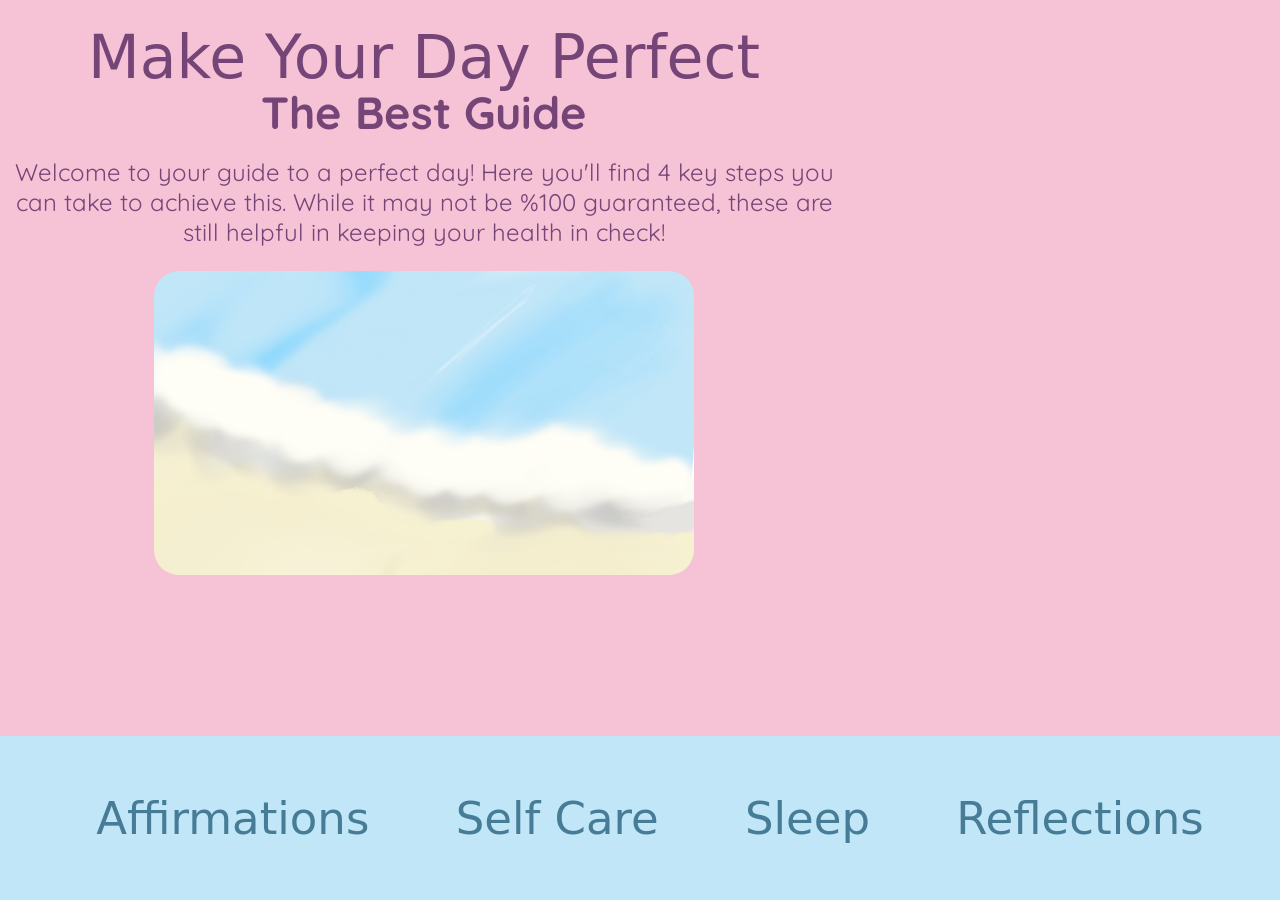
<file: index.html>
<!doctype html>
<html lang="en">
    <head>
        <meta charset="UTF-8">
        <meta name="viewport" content="width=device-width, initial-scale=1.0">
        <link rel="stylesheet" href="style.css">
        <link rel="preconnect" href="https://fonts.googleapis.com">
        <link rel="preconnect" href="https://fonts.gstatic.com" crossorigin>
        <link href="https://fonts.googleapis.com/css2?family=Chewy&family=Quicksand:wght@300..700&display=swap" rel="stylesheet">
        <title>Make Your Day Perfect</title>
        <style>
            img {
                width: 65%;
                height: auto;
                border-radius: 25px;
            }
        </style>
    </head>
    <body>
        <div class="main">
        <header>
            <h1>Make Your Day Perfect</h1>
            <h2>The Best Guide</h2>
        </header>
        <main>
            <p>Welcome to your guide to a perfect day! Here you'll find 4 key steps you can take to achieve this. While it may not be %100 guaranteed, these are still helpful in keeping your health in check!</p>
            <div>
               <img src="perfectdayimg/home.png" alt="home page beach image">
            </div>
        </main>
        </div>
        <div class="corner-container">
        <iframe class="corner-iframe" data-testid="embed-iframe" style="border-radius:12px" src="https://open.spotify.com/embed/playlist/37i9dQZF1DX4t95PAs1EpY?utm_source=generator&si=6d91c65aa2534ec0" width="33%" height="200" frameBorder="0" allowfullscreen="" allow="autoplay; clipboard-write; encrypted-media; fullscreen; picture-in-picture" loading="lazy"></iframe>
         </div>
        <footer>
            <a href="affirmation.html">Affirmations</a>
            <a href="selfcare.html">Self Care</a>
            <a href="sleep.html">Sleep</a>
            <a href="reflection.html">Reflections</a>
        </footer>
    </body>
</html>
</file>
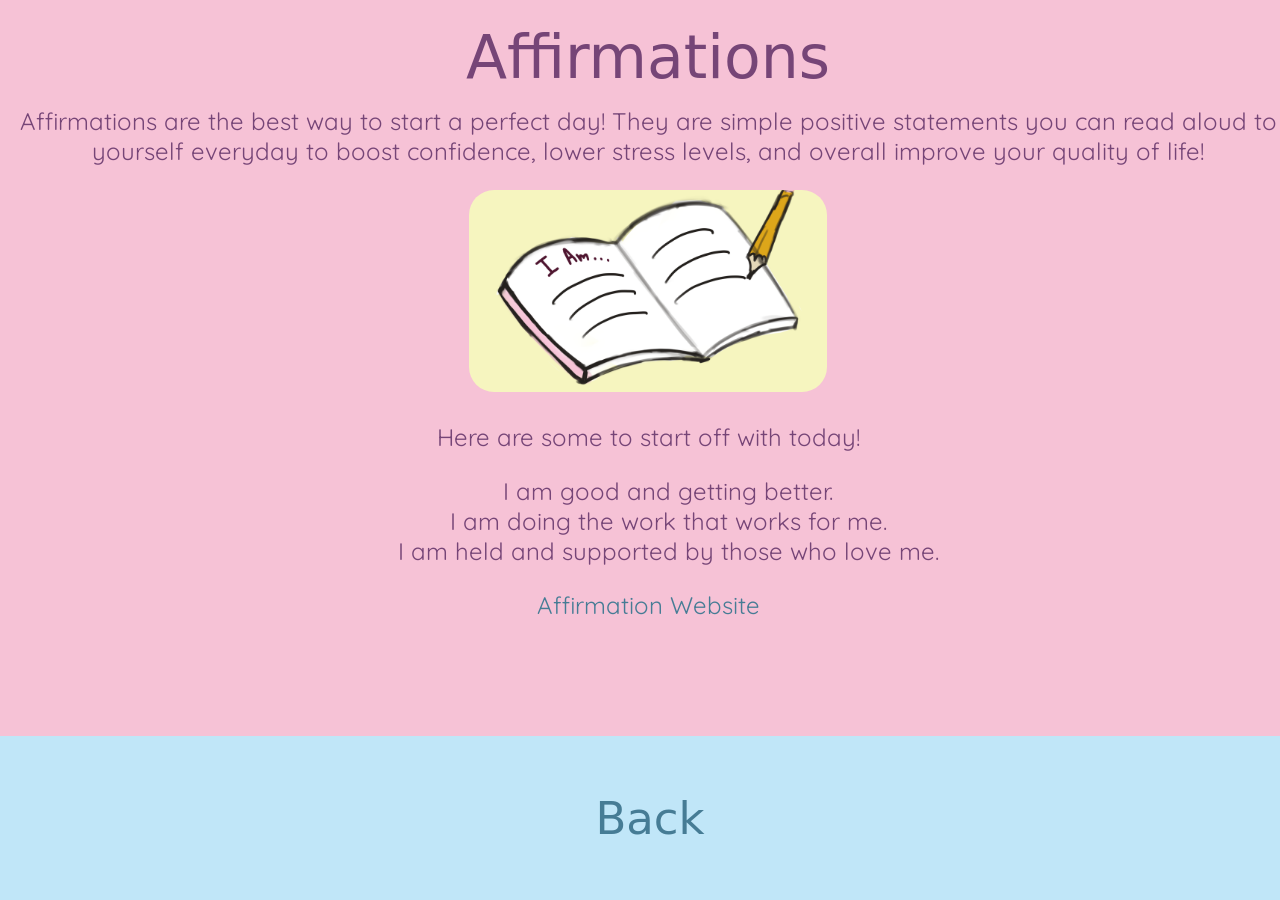
<file: affirmation.html>
<!doctype html>
<html lang="en">
    <head>
        <meta charset="UTF-8">
        <meta name="viewport" content="width=device-width, initial-scale=1.0">
        <link rel="stylesheet" href="style.css">
         <link rel="preconnect" href="https://fonts.googleapis.com">
        <link rel="preconnect" href="https://fonts.gstatic.com" crossorigin>
        <link href="https://fonts.googleapis.com/css2?family=Chewy&family=Quicksand:wght@300..700&display=swap" rel="stylesheet">
        <title>Affirmation</title>
    </head>
    <body>
        <header>
            <h1>Affirmations</h1>
        </header>
        <main>
            <p>Affirmations are the best way to start a perfect day! They are simple positive statements you can read aloud to yourself everyday to boost confidence, lower stress levels, and overall improve your quality of life!</p>
            <div>
               <img src="perfectdayimg/Affirmations.png" alt="affirmation image">
            </div>
            <p>Here are some to start off with today!
                <ol>
                    <li>I am good and getting better.</li>
                    <li> I am doing the work that works for me.</li>
                    <li>I am held and supported by those who love me.</li>
                </ol>
            <a href="https://www.thegoodtrade.com/features/positive-affirmations-morning-routine/" target="_blank">Affirmation Website</a>
            </p>
        </main>
        <footer>
            <a href="index.html">Back</a>
        </footer>
    </body>
</html>
</file>
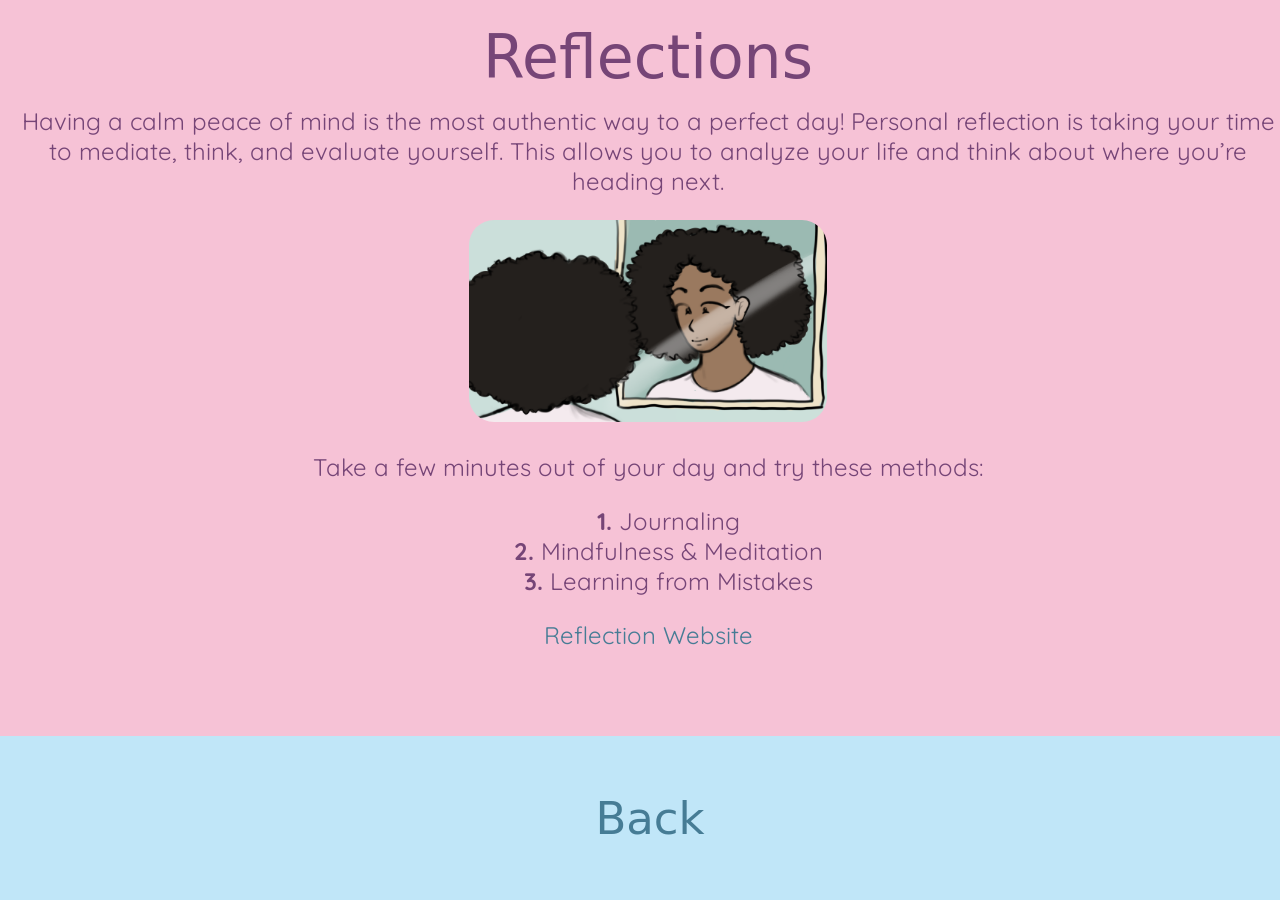
<file: reflection.html>
<!doctype html>
<html lang="en">
    <head>
        <meta charset="UTF-8">
        <meta name="viewport" content="width=device-width, initial-scale=1.0">
        <link rel="stylesheet" href="style.css">
         <link rel="preconnect" href="https://fonts.googleapis.com">
        <link rel="preconnect" href="https://fonts.gstatic.com" crossorigin>
        <link href="https://fonts.googleapis.com/css2?family=Chewy&family=Quicksand:wght@300..700&display=swap" rel="stylesheet">
        <title>Reflections</title>
    </head>
     <body>
        <header>
            <h1>Reflections</h1>
        </header>
        <main>
            <p>Having a calm peace of mind is the most authentic way to a perfect day! Personal reflection is taking your time to mediate, think, and evaluate yourself. This allows you to analyze your life and think about where you’re heading next.</p>
            <div>
               <img src="perfectdayimg/Reflections.png" alt="reflection image">
            </div>
            <p> Take a few minutes out of your day and try these methods:
                <ol>
                    <li><b>1.</b> Journaling</li>
                    <li><b>2.</b> Mindfulness & Meditation</li>
                    <li><b>3.</b> Learning from Mistakes</li>
                </ol>
                <a href="https://www.dailymotivation.site/affirmations/" target="_blank">Reflection Website</a>
            </p>
        </main>
        <footer>
            <a href="index.html">Back</a>
        </footer>
    </body>
</html>
</file>
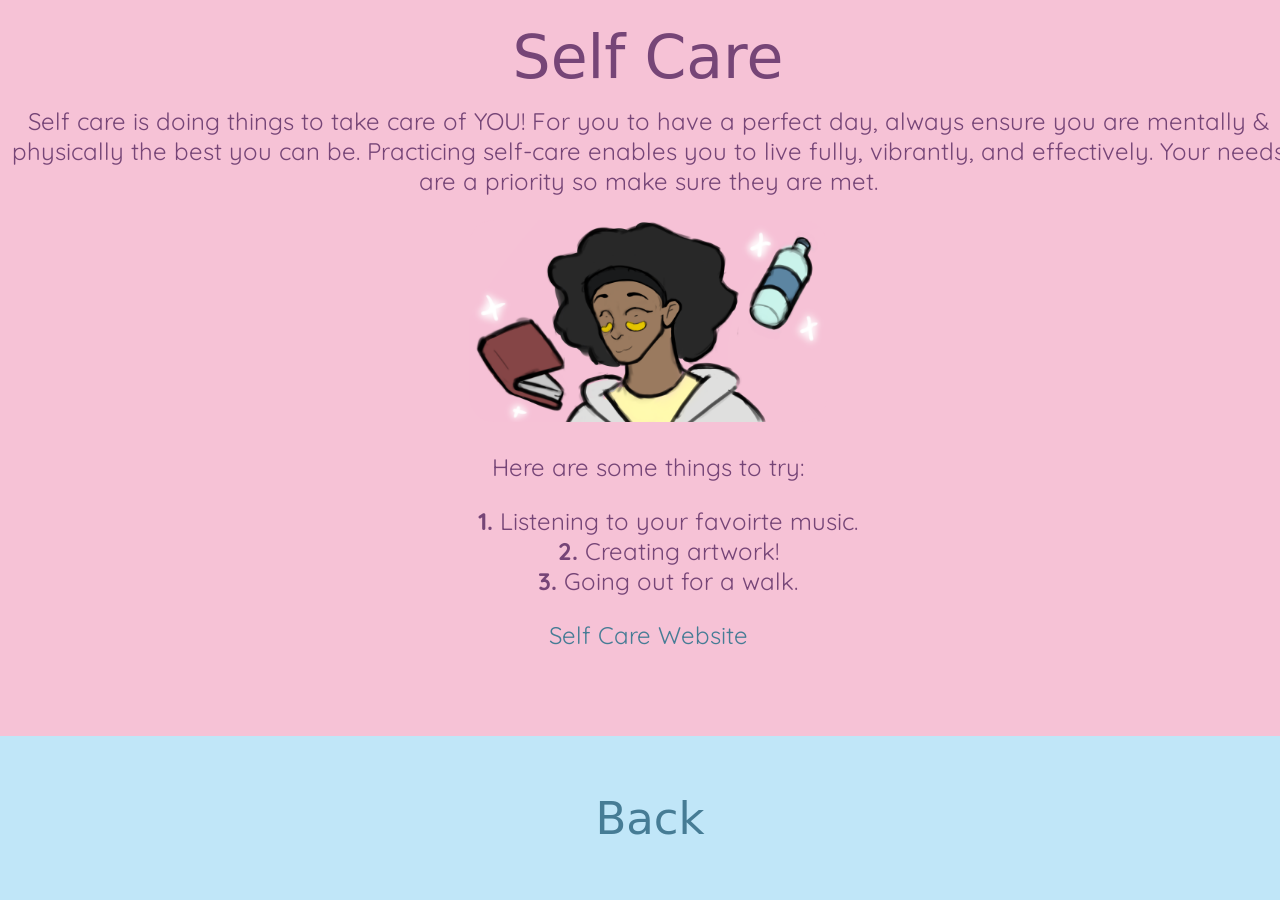
<file: selfcare.html>
<!doctype html>
<html lang="en">
    <head>
        <meta charset="UTF-8">
        <meta name="viewport" content="width=device-width, initial-scale=1.0">
        <link rel="stylesheet" href="style.css">
         <link rel="preconnect" href="https://fonts.googleapis.com">
        <link rel="preconnect" href="https://fonts.gstatic.com" crossorigin>
        <link href="https://fonts.googleapis.com/css2?family=Chewy&family=Quicksand:wght@300..700&display=swap" rel="stylesheet">
        <title>Selfcare</title>
    </head>
    <body>
        <header>
            <h1>Self Care</h1>
        </header>
        <main>
            <p>Self care is doing things to take care of YOU! For you to have a perfect day, always ensure you are mentally & physically the best you can be. Practicing self-care enables you to live fully, vibrantly, and effectively. Your needs are a priority so make sure they are met.</p>
            <div>
               <img src="perfectdayimg/Self_care.png" alt="self care image">
            </div>
            <p>Here are some things to try:
                <ol>
                    <li><b>1.</b> Listening to your favoirte music.</li>
                    <li><b>2.</b> Creating artwork!</li>
                    <li><b>3.</b> Going out for a walk.</li>
                </ol>
             <a href="https://activeminds.org/resource/self-care/" target="_blank">Self Care Website</a>
            </p>
        </main>
        <footer>
            <a href="index.html">Back</a>
        </footer>
    </body>
</html>
</file>
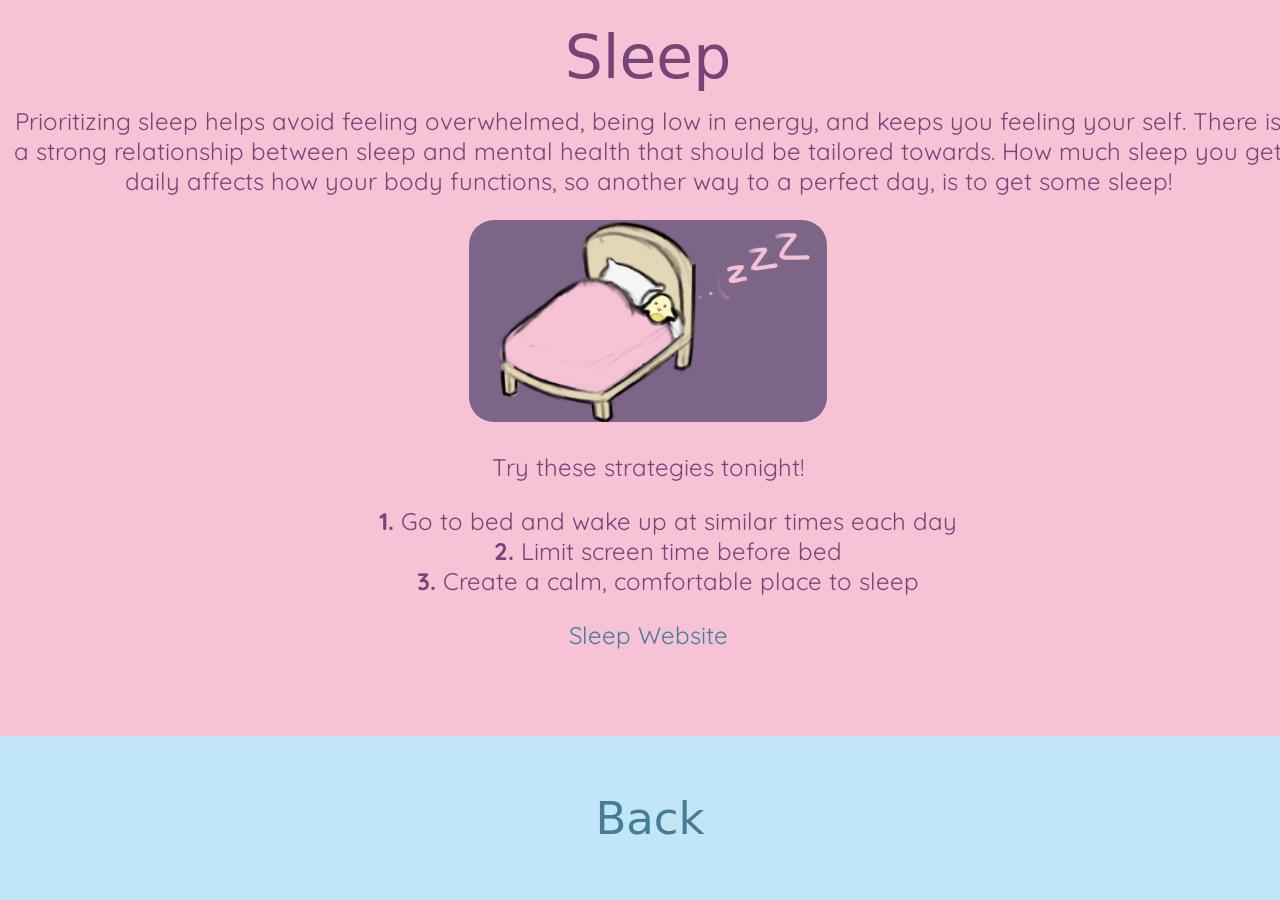
<file: sleep.html>
<!doctype html>
<html lang="en">
    <head>
        <meta charset="UTF-8">
        <meta name="viewport" content="width=device-width, initial-scale=1.0">
        <link rel="stylesheet" href="style.css">
         <link rel="preconnect" href="https://fonts.googleapis.com">
        <link rel="preconnect" href="https://fonts.gstatic.com" crossorigin>
        <link href="https://fonts.googleapis.com/css2?family=Chewy&family=Quicksand:wght@300..700&display=swap" rel="stylesheet">
        <title>Sleep</title>
    </head>
     <body>
        <header>
            <h1>Sleep</h1>
        </header>
        <main>
            <p>Prioritizing sleep helps avoid feeling overwhelmed, being low in energy, and keeps you feeling your self. There is a strong relationship between sleep and mental health that should be tailored towards. How much sleep you get daily affects how your body functions, so another way to a perfect day, is to get some sleep!</p>
            <div>
                <img src="perfectdayimg/Sleep.png" alt="sleep image">
                </div>
            <p>Try these strategies tonight!
                <ol>
                  <li><b>1.</b>  Go to bed and wake up at similar times each day</li>
                    <li><b>2.</b> Limit screen time before bed</li>
                    <li><b>3.</b> Create a calm, comfortable place to sleep</li>
                </ol>
                <a href="https://www.meritain.com/why-is-sleep-so-important/" target="_blank">Sleep Website</a>
            </p>
        </main>
        <footer>
            <a href="index.html">Back</a>
        </footer>
    </body>
</html>
</file>
<file: style.css>
body {
    background-color: #f6c2d6;
    text-align: center;
    color: #764577;
    font-family: "Quicksand", sans-serif;
    font-optical-sizing: auto;
    font-weight: 400;
    font-style: normal;
    width: 100vw;
    position: fixed;
}

header {
    font-size: 30px;
    line-height: 0.3;
}

main {
    font-size: 24px;
}

footer {
    position: fixed;
    left: 0;
    bottom: 0;
    display: flex;
    justify-content: space-evenly;
    width: 100%;
    height: 16%;
    background-color: #C0e6f8;
    text-align: center;
    font-family: "Chewy", system-ui;
    align-items: center;
    font-size: 45px;
    padding: 10px;
}

img {
    width: 28%;
    height: auto;
    border-radius: 25px;
}

h1 {
    font-family: "Chewy", system-ui;
    font-weight: 400;
    font-style: normal;
}

a:link {
    text-decoration: none;
    color: #467c95
}

a:visited {
    text-decoration: none;
    color: #467c95
}

a:hover {
    text-decoration: none;
    color: #764577
}

ol {
    text-align: center;
    list-style-type: none;
}

.main {
    float: left;
    width: 65%;
}

.corner-container {
    display: flex;
    justify-content: space-evenly;
    float: left;
    width: 35%;
    height: 90vh;
    margin-top: 10px;
    margin-bottom: 10px;
}

.corner-iframe {
    position: absolute;
    width: 30%;
    height: 82%;
    border: none;
}
</file>
